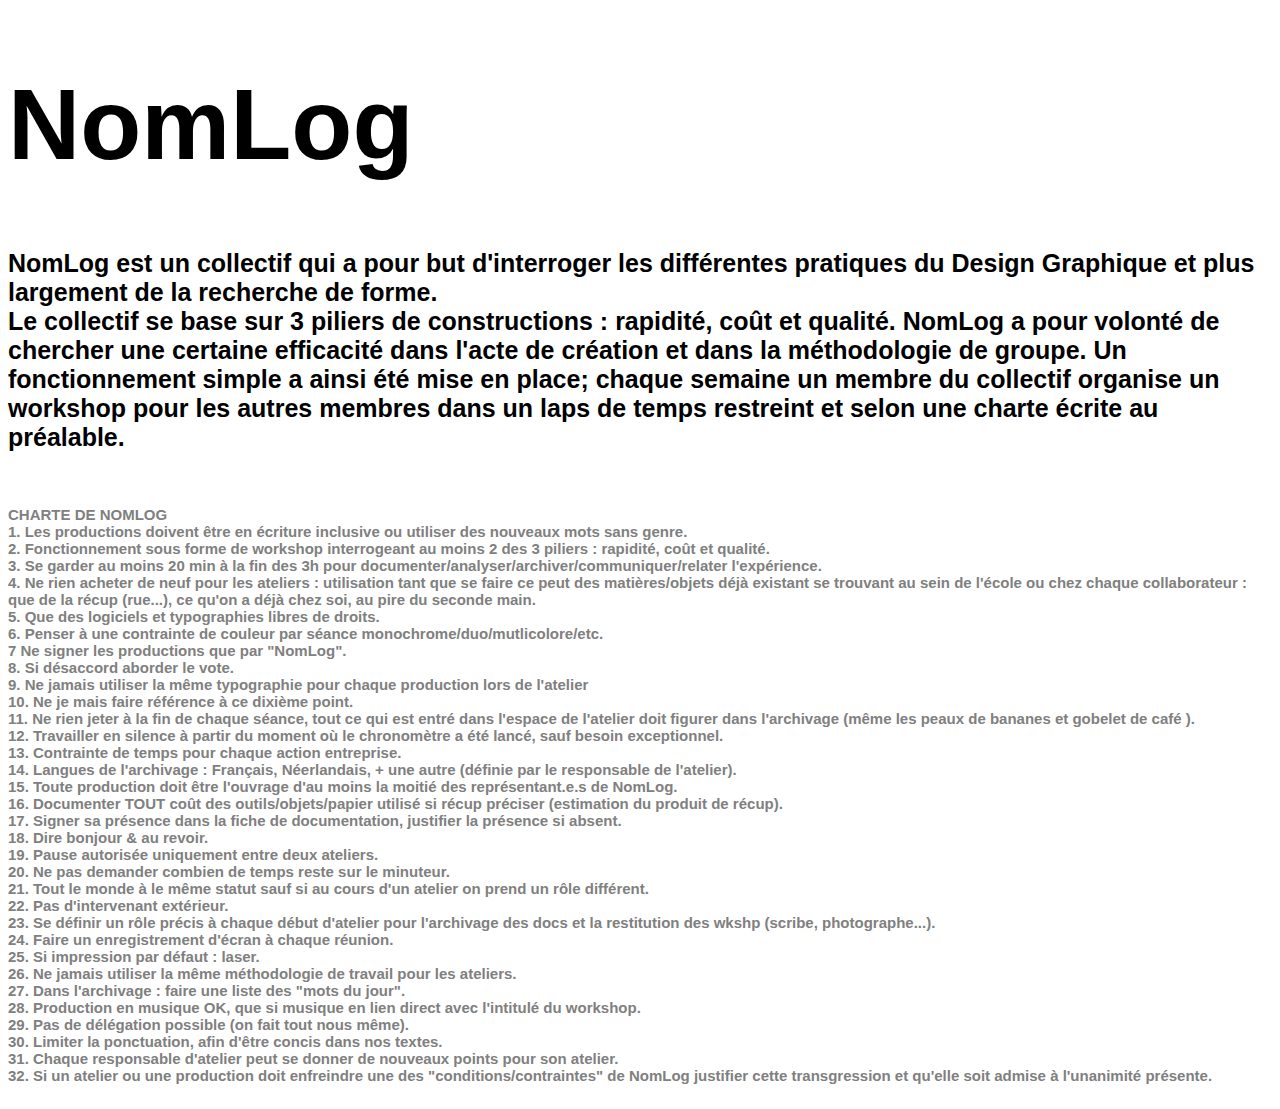
<file: index.html>
<!DOCTYPE html>
<html>
  <head>
    <meta charset="utf-8">
    <title></title>
<link rel="stylesheet" href="style.css">
  </head>
  <body>
    <a href="page1.html">
    <h1>NomLog</h1>
    </a>
    <h2>NomLog est un collectif qui a pour but d'interroger les différentes pratiques du Design Graphique et plus largement de la recherche de forme.<br>
      Le collectif se base sur 3 piliers de constructions : rapidité, coût et qualité.
      NomLog a pour volonté de chercher une certaine efficacité dans l'acte de création et dans la méthodologie de groupe. Un fonctionnement simple a ainsi été mise en place; chaque semaine un membre du collectif organise un workshop pour les autres membres dans un laps de temps restreint et selon une charte écrite au préalable. <br><br>
    </h2>
     <h5> CHARTE DE NOMLOG<br>

1. Les productions doivent être en écriture inclusive ou utiliser des nouveaux mots sans genre.<br>
2. Fonctionnement sous forme de workshop interrogeant au moins 2 des 3 piliers : rapidité, coût et qualité.<br>
3. Se garder au moins 20 min à la fin des 3h pour documenter/analyser/archiver/communiquer/relater l'expérience.<br>
4. Ne rien acheter de neuf pour les ateliers : utilisation tant que se faire ce peut des matières/objets déjà existant se trouvant au sein de l'école ou chez chaque collaborateur : que de la récup (rue...), ce qu'on a déjà chez soi, au pire du seconde main.<br>
5. Que des logiciels et typographies libres de droits.<br>
6. Penser à une contrainte de couleur par séance monochrome/duo/mutlicolore/etc.<br>
7  Ne signer les productions que par "NomLog". <br>
8. Si désaccord aborder le vote.<br>
9. Ne jamais utiliser la même typographie pour chaque production lors de l'atelier  <br>
10. Ne je mais faire référence à ce dixième point.<br>
11. Ne rien jeter à la fin de chaque séance, tout ce qui est entré dans l'espace de l'atelier doit figurer dans l'archivage (même les peaux de bananes et gobelet de café ).<br>
12. Travailler en silence à partir du moment où le chronomètre a été lancé, sauf besoin exceptionnel.<br>
13. Contrainte de temps pour chaque action entreprise. <br>
14. Langues de l'archivage : Français, Néerlandais, + une autre (définie par le responsable de l'atelier).<br>
15. Toute production doit être l'ouvrage d'au moins la moitié des représentant.e.s de NomLog.<br>
16. Documenter TOUT coût des outils/objets/papier utilisé si récup préciser (estimation du produit de récup).<br>
17. Signer sa présence dans la fiche de documentation, justifier la présence si absent.<br>
18. Dire bonjour & au revoir.<br>
19. Pause autorisée uniquement entre deux ateliers.<br>
20. Ne pas demander combien de temps reste sur le minuteur.<br>
21. Tout le monde à le même statut sauf si au cours d'un atelier on prend un rôle différent.<br>
22. Pas d'intervenant extérieur.<br>
23. Se définir un rôle précis à chaque début d'atelier pour l'archivage des docs et la restitution des wkshp (scribe, photographe...). <br>
24. Faire un enregistrement d'écran à chaque réunion.<br>
25. Si impression par défaut : laser.<br>
26. Ne jamais utiliser la même méthodologie de travail pour les ateliers.<br>
27. Dans l'archivage : faire une liste des "mots du jour". <br>
28. Production en musique OK, que si musique en lien direct avec l'intitulé du workshop.<br>
29. Pas de délégation possible (on fait tout nous même).<br>
30. Limiter la ponctuation, afin d'être concis dans nos textes.<br>
31. Chaque responsable d'atelier peut se donner de nouveaux points pour son atelier.<br>
32. Si un atelier ou une production doit enfreindre une des "conditions/contraintes" de NomLog justifier cette transgression et qu'elle soit admise à l'unanimité présente.<br></h5>
   

  </body>
</html>
</file>
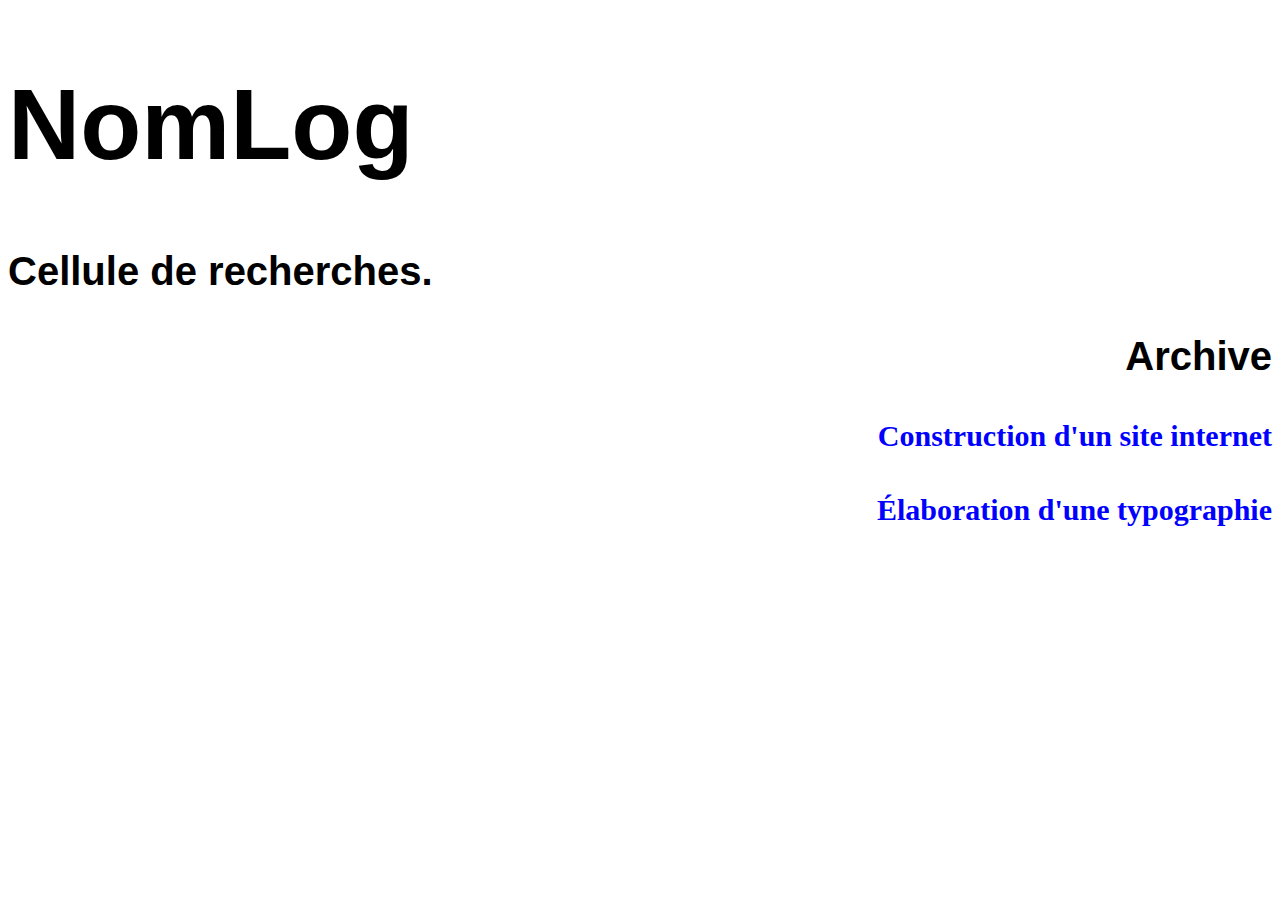
<file: page1.html>
<!DOCTYPE html>
<html>
  <head>
    <meta charset="utf-8">
    <title></title>
    <link rel="stylesheet" href="style.css">
  </head>
  </body>
    <h1>NomLog</h1>
    <a href="index.html">
    <h3 style="color:black;">Cellule de recherches.</h3>
    </a>
    <h3 align="right">Archive</h3>
    <a href="page2.html">
    <h4 align="right">Construction d'un site internet</h4>
    <a href="page3.html">
    <h4 align="right">Élaboration d'une typographie</h4>
    </a>
  </body>
</html>
</file>
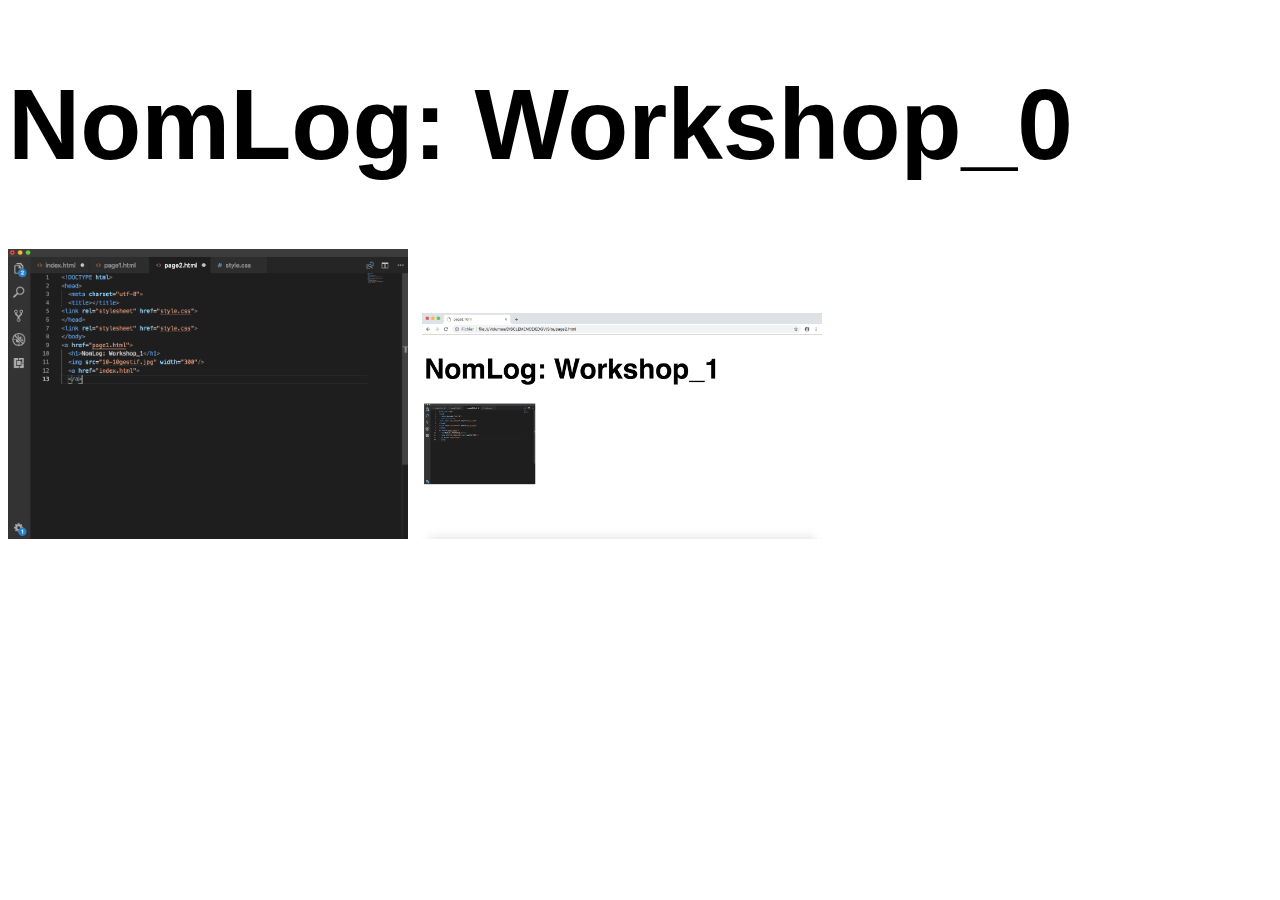
<file: page2.html>
<!DOCTYPE html>
<head>
  <meta charset="utf-8">
  <title></title>
<link rel="stylesheet" href="style.css">
</head>
<link rel="stylesheet" href="style.css">
</body>
<a href="page1.html">
  <h1>NomLog: Workshop_0</h1>
  </a>
  <img src="Capture d’écran1.jpg" width="400"/>
  <img src="Capture d’écran2.jpg" width="400"/>
</file>
<file: style.css>
body {
  background: white);
    font-size: 50px;
    font-family: arial;
  }
  h1 {
    color: black;
      }
  .conteneur {
    text-align: center;
  }
  h2 {
    color: black;
    font-size: 25px;
  }
  h3 {
    color: black;
    font-size: 40px;
    width: 100%;
  }
  h4 {
    color: blue;
    font-size: 30px;
    font-family: 'Trebuchet MS';
    width: 100%;
  }
  h5 {
    color: grey;
    font-size: 15px;
  }
a {
  text-decoration: none;
}

.frame{
  width:100%;
  text-align: center;

}
</file>
